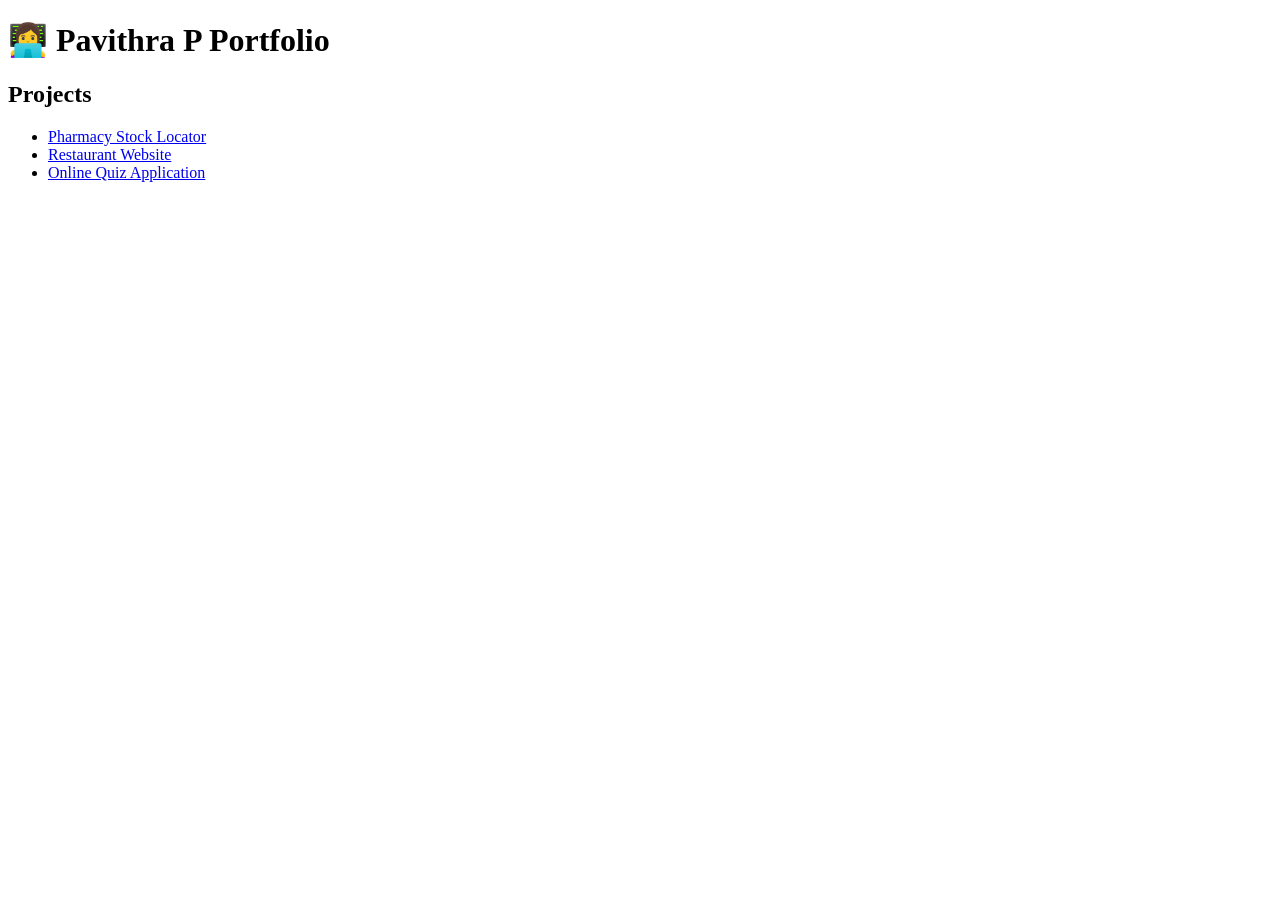
<file: index.html>
<!DOCTYPE html>
<html>
<head>
    <title>Pavithra Portfolio</title>
</head>
<body>
    <h1>👩‍💻 Pavithra P Portfolio</h1>
    
    <h2>Projects</h2>

    <ul>
        <li><a href="pharmacy-stock-locator/index.html">Pharmacy Stock Locator</a></li>
        <li><a href="restaurant-website/index.html">Restaurant Website</a></li>
        <li><a href="quiz-app/index.html">Online Quiz Application</a></li>
    </ul>

</body>
</html>
</file>
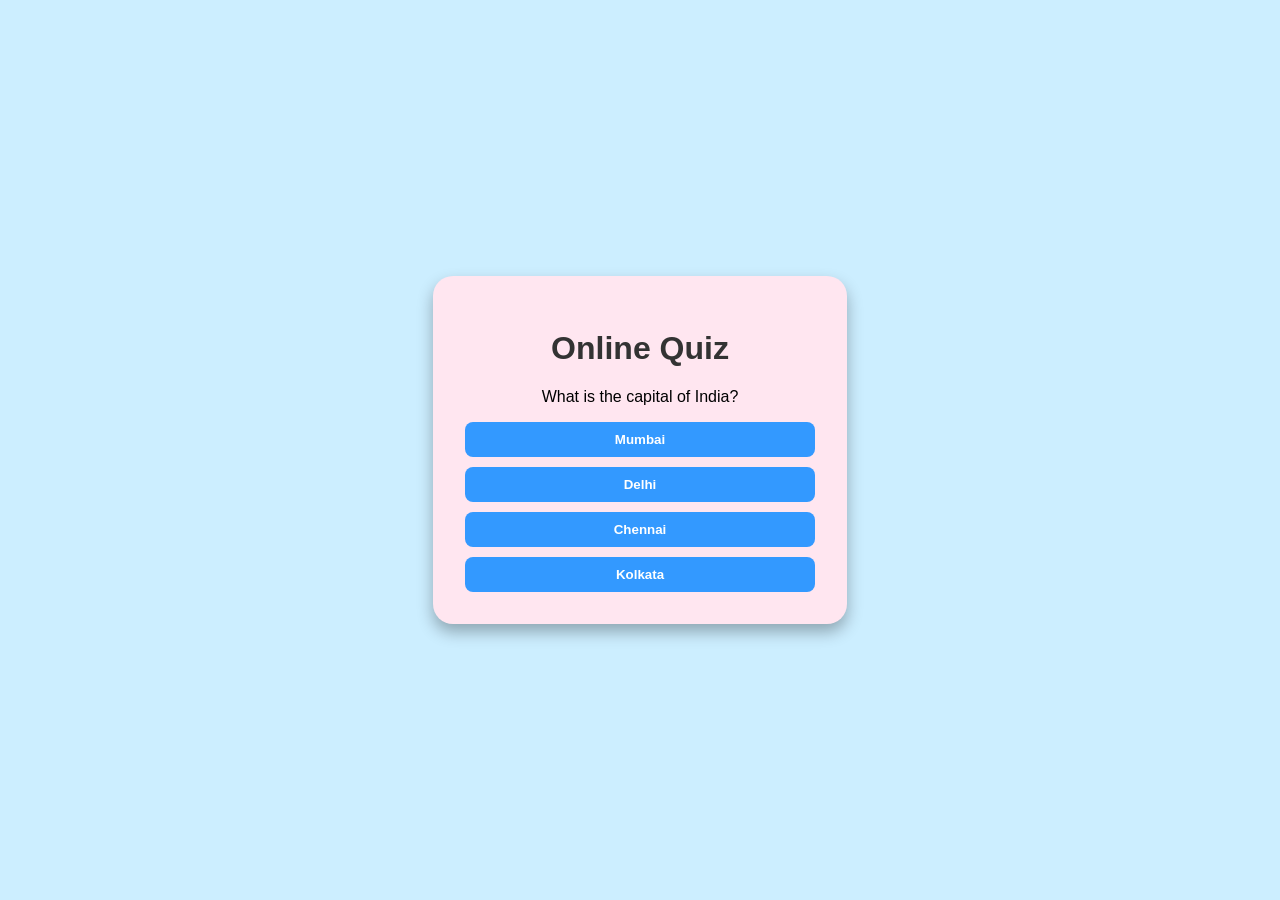
<file: quiz-app/index.html>
<!DOCTYPE html>
<html lang="en">
<head>
  <meta charset="UTF-8" />
  <meta name="viewport" content="width=device-width, initial-scale=1.0"/>
  <title>Online Quiz</title>
  <link rel="stylesheet" href="style.css" />
</head>
<body>
  <div class="quiz-container">
    <h1>Online Quiz</h1>
    <div id="question-container">
      <p id="question">Loading question...</p>
      <div id="answer-buttons" class="btn-group"></div>
    </div>
    <button id="next-btn">Next</button>
    <div id="score-container" class="hide">
      <h2>Your Score: <span id="score"></span>/3</h2>
    </div>
  </div>
  <script src="script.js"></script>
</body>
</html>
</file>
<file: quiz-app/style.css>
body {
  margin: 0;
  padding: 0;
  background-color: #cceeff;
  font-family: 'Segoe UI', Tahoma, Geneva, Verdana, sans-serif;
  display: flex;
  justify-content: center;
  align-items: center;
  height: 100vh;
}

.quiz-container {
  background-color: #ffe6f0; 
  padding: 2rem;
  border-radius: 20px;
  box-shadow: 0 8px 16px rgba(0, 0, 0, 0.3);
  width: 350px;
  text-align: center;
}

h1 {
  color: #333;
}

.btn-group {
  display: flex;
  flex-direction: column;
  gap: 10px;
  margin-top: 1rem;
}

button {
  padding: 10px;
  border: none;
  border-radius: 8px;
  background-color: #3399ff;
  color: white;
  font-weight: bold;
  cursor: pointer;
  transition: background-color 0.3s ease;
}

button:hover {
  background-color: #1a8cff;
}

.hide {
  display: none;
}
</file>
